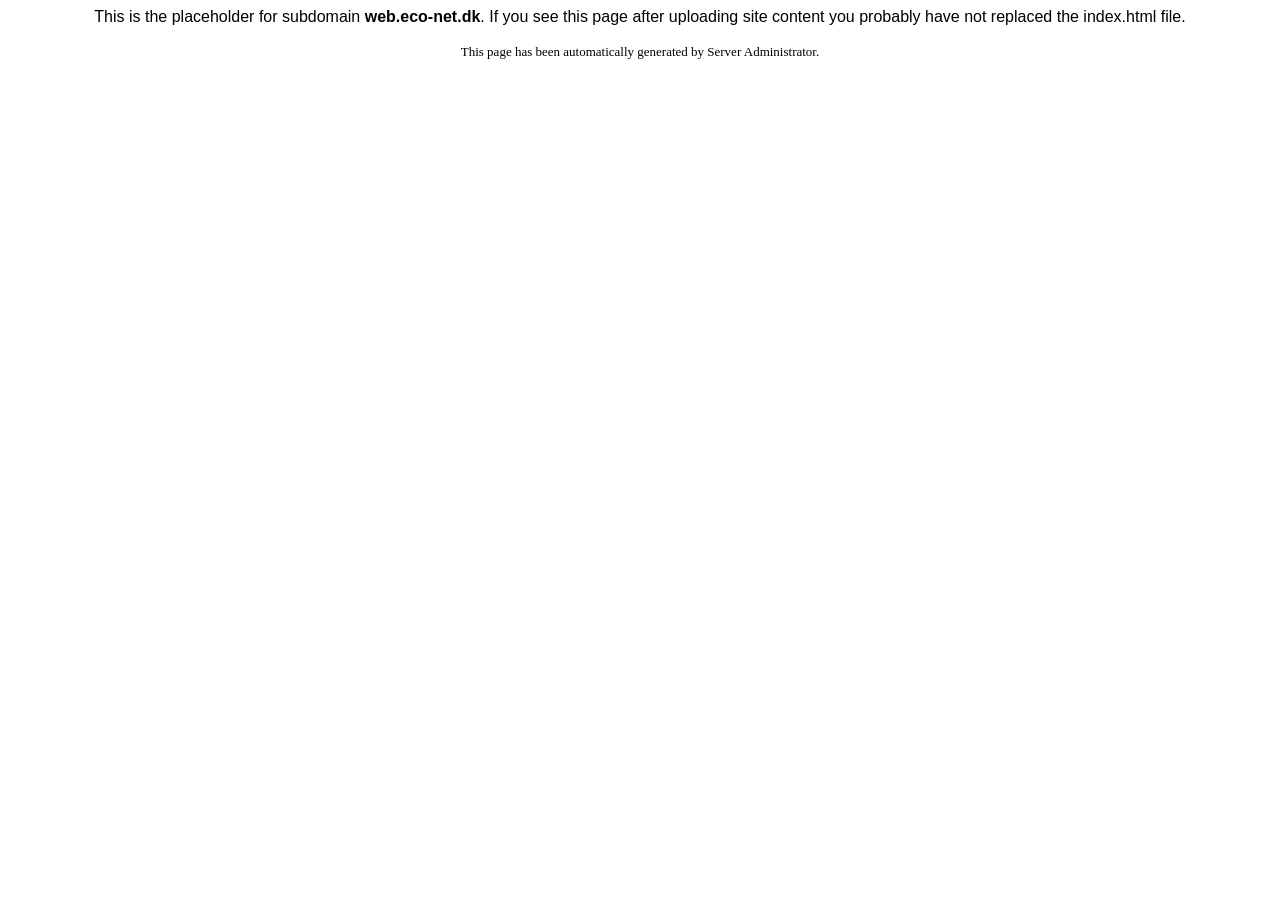
<file: index.html>
<HTML>
<HEAD>
	<TITLE>PlaceHolder for web.eco-net.dk</TITLE>
	<META http-equiv="Content-Type" content="text/html; charset=UTF-8">
	<META http-equiv="Cache-Control" content="no-cache">
</HEAD>
<BODY bgcolor=white>
<DIV align=center>
<FONT face="Arial, Helvetica">
	This is the placeholder for subdomain <b>web.eco-net.dk</b>.
	If you see this page after uploading site content you
	probably have not replaced the index.html file.
</FONT>
<BR><BR>
<FONT size=-1>
	This page has been automatically generated by Server Administrator.
</FONT>
</DIV>
</BODY>
</HTML>
</file>
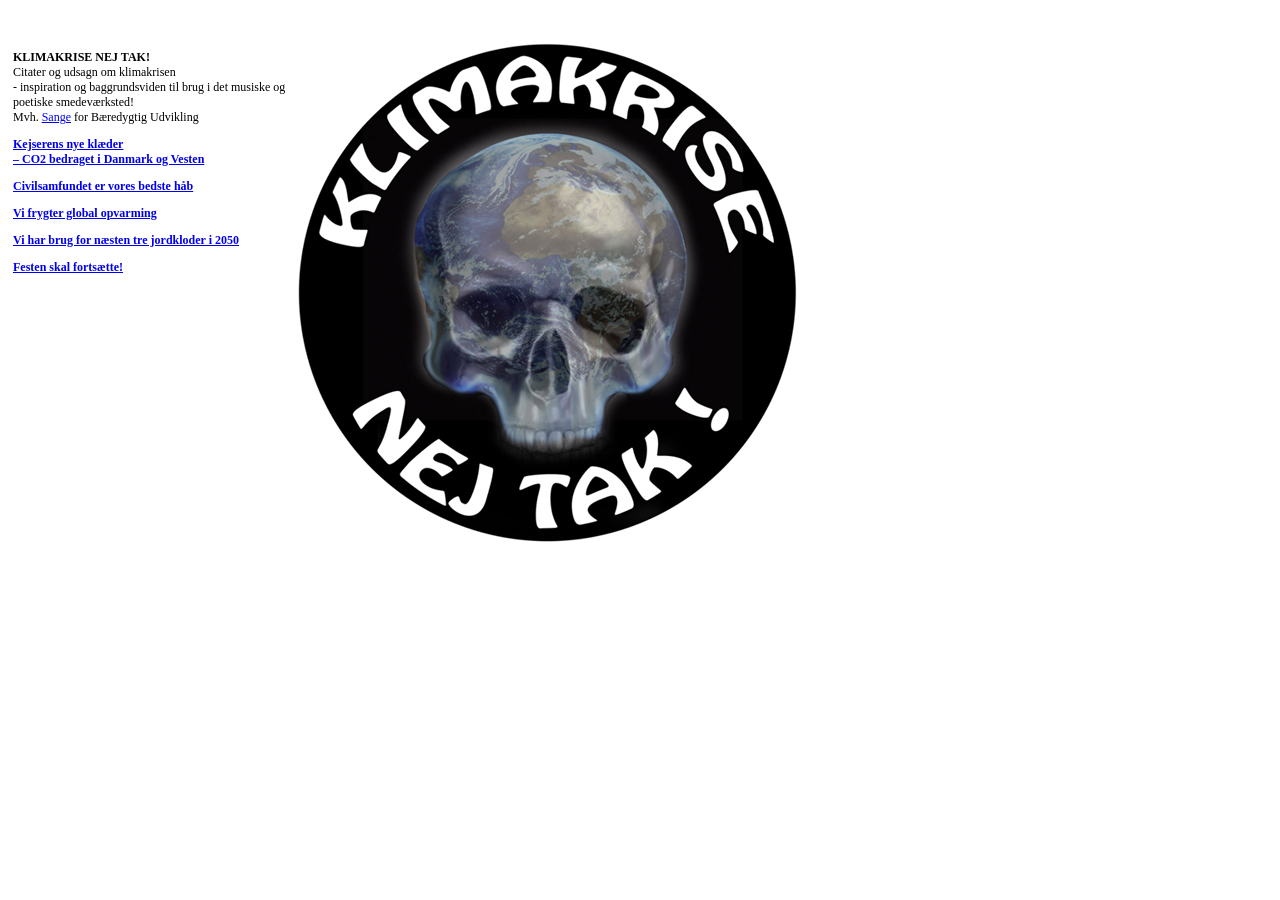
<file: klimakrise/index.html>
<!DOCTYPE html PUBLIC "-//W3C//DTD XHTML 1.0 Transitional//EN" "http://www.w3.org/TR/xhtml1/DTD/xhtml1-transitional.dtd">
<html xmlns="http://www.w3.org/1999/xhtml">
<head>
<meta http-equiv="Content-Type" content="text/html; charset=iso-8859-1" />
<title>Klimakrise nej tak</title>
<style type="text/css">
<!--
body,td,th {
	font-family: Georgia, Times New Roman, Times, serif;
	font-size: 12px;
}
-->
</style>
<script src="tekst.js"></script>
<script language="javascript">
function setText(newText){
if (newText=="a"){newText=aText;}
if (newText=="b"){newText=bText;}
if (newText=="c"){newText=cText;}
if (newText=="d"){newText=dText;}
if (newText=="e"){newText=eText;}
document.getElementById('tekst').innerHTML=newText;
}
</script>
</head>

<body>
<table width="100%" border="0" align="center" cellpadding="5" cellspacing="0">
  <tr>
    <td width="200">&nbsp;</td>
    <td width="500">&nbsp;</td>
    <td width="200">&nbsp;</td>
  </tr>
  <tr>
    <td width="200" valign="top"><p><strong>KLIMAKRISE NEJ TAK!</strong><br />
      Citater og udsagn om klimakrisen<br />
      - inspiration og baggrundsviden til brug i det musiske og poetiske smedev&aelig;rksted!<br />
      Mvh. <a href="http://www.cdbu.dk">Sange</a> for B&aelig;redygtig Udvikling<br />
    </p>
    <p><strong><a href="javascript:setText('a')">Kejserens nye kl&aelig;der <br />
&ndash; CO2 bedraget i Danmark og Vesten</a></strong> </p>
    <p><a href="javascript:setText('b')"><strong>Civilsamfundet er vores bedste h&aring;b</strong></a></p>
    <p><a href="javascript:setText('c')"><strong>Vi frygter global opvarming</strong></a></p>
    <p><a href="javascript:setText('d')"><strong>Vi har brug for n&aelig;sten tre jordkloder i 2050</strong></a></p>
    <p><a href="javascript:setText('e')"><strong>Festen skal forts&aelig;tte!</strong></a></p></td>
    <td width="500" valign="top"><img src="Klimakrise.jpg" alt="klimakrise nej tak" width="500" height="508" border="0" usemap="#Map" /></td>
    <td width="200" valign="top"><div id="tekst"></div></td>
  </tr>
  <tr>
    <td width="200">&nbsp;</td>
    <td width="500">&nbsp;</td>
    <td width="200">&nbsp;</td>
  </tr>
</table>

<map name="Map" id="Map">
<area shape="poly" coords="118,108,128,105,99,67,85,76,101,95,109,104,118,112" href="klimakriseCD_invitation.pdf" target="_blank" alt="Invitation" />
<area shape="poly" coords="391,65,404,79,387,91,376,111,362,100" href="klimakriseCD_invitation.pdf" target="_blank" alt="Invitation" />
</map></body>
</html>
</file>
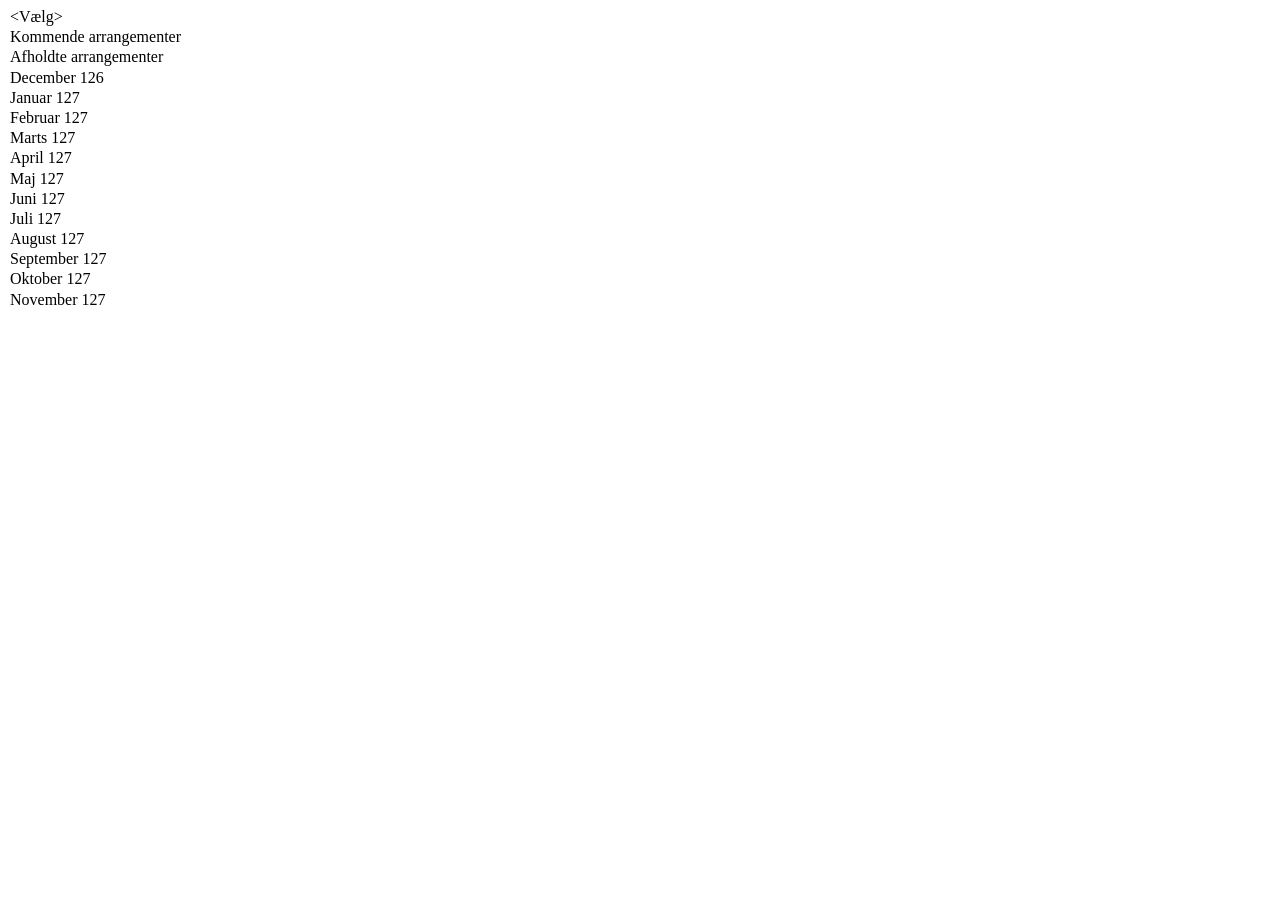
<file: log/optionfiles/test.htm>
<!DOCTYPE HTML PUBLIC "-//W3C//DTD HTML 4.01 Transitional//EN"
"http://www.w3.org/TR/html4/loose.dtd">
<html>
<head>
<title>Untitled Document</title>
<meta http-equiv="Content-Type" content="text/html; charset=iso-8859-1">
</head>
<script src="oktime_options.js"></script>
<body>
</body>
</html>
</file>
